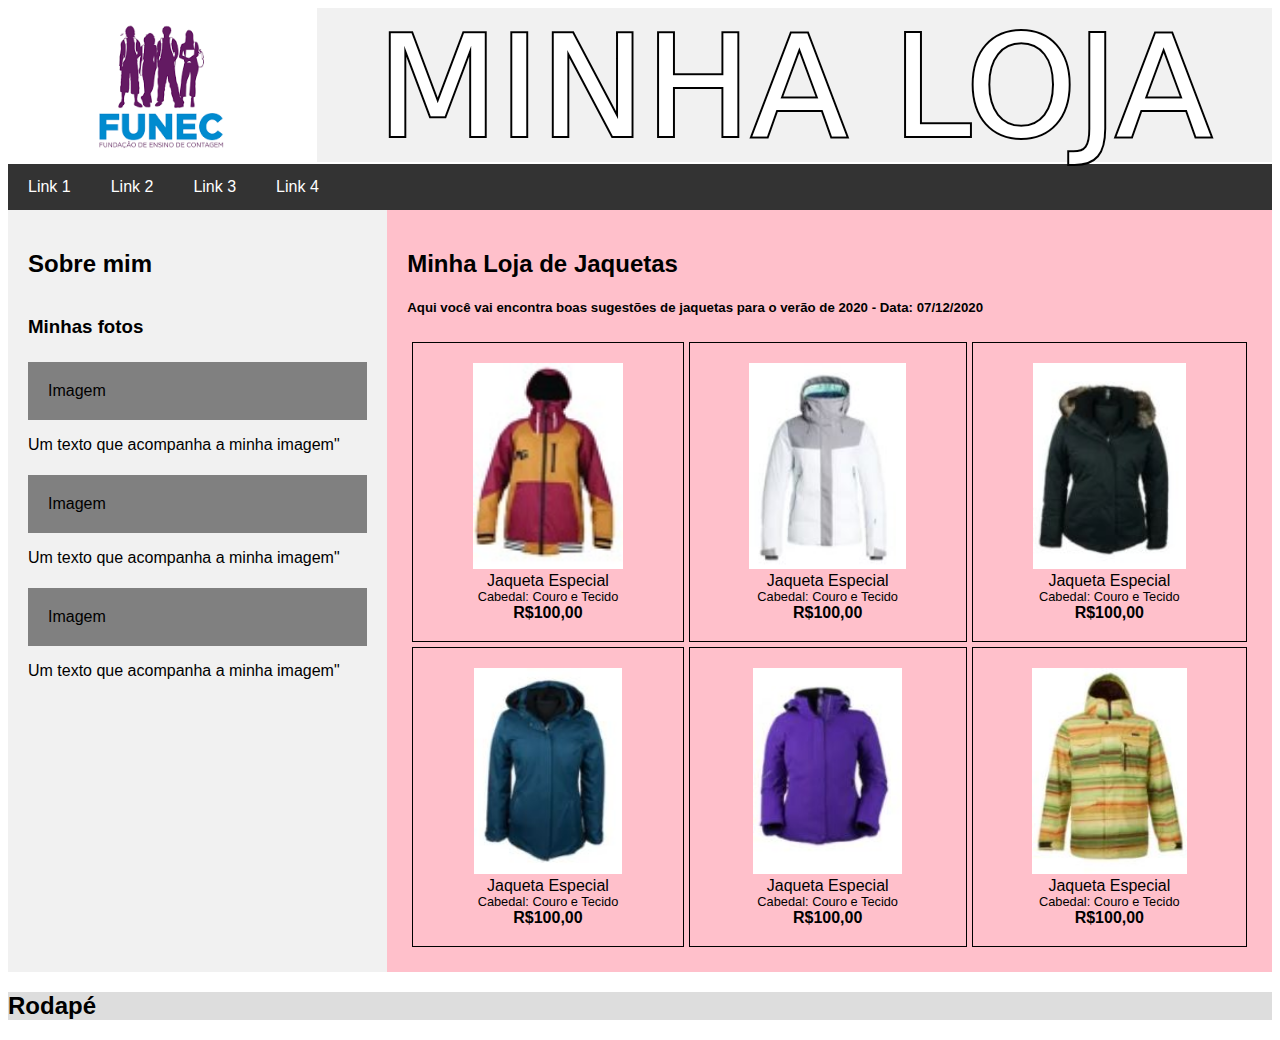
<file: index.html>
<!DOCTYPE html>
<html>
<head>
  <meta charset="UTF-8";
  <meta name="viewport" content="width=device-width, initial-scale=1.0">
  <link rel="stylesheet" href="css/base.css">
  <link rel="stylesheet" href="/css/base.css">
<style>


/* ÁREA DE GRID-BOX PARA JAQUETAS */
.grid-jaquetas{
        display: grid;
        grid-template-columns: auto auto auto; 
        grid-gap: 5px;
       // background-color: #2196F3;
        padding: 5px;  
}

.grid-item {
      border: 1px solid black;
      padding: 20px;
      text-align: center;
      height: 300px;
}
  .grid-item > img{
        width: auto;
        height: 80%;

  }
.textoProd1, .textoProd1, .textoProd1{
    line-height: 1.0;
}
.textoProd1{
  font-size: 1.0em;
}
.textoProd2{
  font-size: .8em;
}
.textoProd3{
  font-size: 1.0em;
  font-weight: 800;
}

/* Layout responsivo: quando a tela tem largura menor que 700px, faça que duas colunas posicione no topo em relação á outra ao invés de ao lado.  */
@media screen and (max-width: 700px){
    .row, .navbar{
        flex-direction: column;
      }

    .imageh {
        display: flex;
        flex-direction: row;
        justify-content: center;
        align-items: center;
      }
      .imageh > img{
        width: 50%;
      }
    .navbar{
        display: flex;
        background-color: #f5f;
        margin-left: 20px;
        margin-right: 20px;
        font-size: 1em;
        font-weight: 800;
    }
    .navbar a{
      border: 1px solid #f1f1f1;
      background-color: black;
    }
    .main {
      flex: 70%;
      background-color: #f1f1f1;
      //padding: 20px;
    }
    .row{
      margin-right: 20px;
      margin-left: 20px;

    }

    .side{
      display: flex;
      justify-content: center;
      align-items: center;
      padding: 20px;
    }
    .localfoto{
      width: 50%;
      padding: 20px;
      background-color: lightgray;
      margin-top: 5px;
    }

    .grid-jaquetas{
        grid-template-columns: auto; 
    }



    }
      .grid-item > img{
          width: auto;
          height: 80%;
  }


}
</style>
</head>
<body>
<div class= "header">
  <div class="header-item">
    <div class="item1">
      <div class="imageh">
        <img src="img/funec_logo.png" alt="Logomarca da Funec">
      </div>
    </div>
    <div class="item8">
      <!-- Texto do header -->
      <divh class="outline">
            MINHA LOJA
      </divh>
      <divh class="front">
            MINHA LOJA
      </divh>
    </div>    

  </div>
</div>
<!--Barra de navegação -->
<div class = "navbar">
  <a href="#">Link 1</a>
  <a href="#">Link 2</a>
  <a href="#">Link 3</a>
  <a href="#">Link 4</a>
</div>
<div class="row">
    <div class="side">
        <h2>Sobre mim</h2>
        <h3>Minhas fotos</h3>
        <div class = "localfoto">Imagem</div>
        <p> Um texto que acompanha a minha imagem"</p>
        <div class = "localfoto">Imagem</div>
        <p> Um texto que acompanha a minha imagem"</p>
        <div class = "localfoto">Imagem</div>
        <p> Um texto que acompanha a minha imagem"</p>

    </div>
    <div class="main">
      <h2>Minha Loja de Jaquetas</h2>
      <h5> Aqui você vai encontra boas sugestões de jaquetas para o verão de 2020  - Data: 07/12/2020</h5>

      <div class = "grid-jaquetas">
        <div class="grid-item"><img src="img/winJq1.JPG">
          <div>
            <div class="textoProd1">Jaqueta Especial</div>
            <div class="textoProd2">Cabedal: Couro e Tecido</div>
            <div class="textoProd3">R$100,00</div>
          </div>
        </div>
        <div class="grid-item"><img src="img/winJq2.JPG">
          <div>
            <div class="textoProd1">Jaqueta Especial</div>
            <div class="textoProd2">Cabedal: Couro e Tecido</div>
            <div class="textoProd3">R$100,00</div>
          </div>
        </div>    
        <div class="grid-item"><img src="img/winJq3.JPG">
          <div>
            <div class="textoProd1">Jaqueta Especial</div>
            <div class="textoProd2">Cabedal: Couro e Tecido</div>
            <div class="textoProd3">R$100,00</div>
          </div>
        </div>
        <div class="grid-item"><img src="img/winJq4.JPG">
          <div>
            <div class="textoProd1">Jaqueta Especial</div>
            <div class="textoProd2">Cabedal: Couro e Tecido</div>
            <div class="textoProd3">R$100,00</div>
          </div>
        </div>
        <div class="grid-item"><img src="img/winJq5.JPG">
          <div>
            <div class="textoProd1">Jaqueta Especial</div>
            <div class="textoProd2">Cabedal: Couro e Tecido</div>
            <div class="textoProd3">R$100,00</div>
          </div>
        </div>
        <div class="grid-item"><img src="img/winJq6.JPG">
          <div>
            <div class="textoProd1">Jaqueta Especial</div>
            <div class="textoProd2">Cabedal: Couro e Tecido</div>
            <div class="textoProd3">R$100,00</div>
          </div>
        </div>

      </div>

      <!--div class = "localfoto">Imagem</div-->

  </div>
</div>
<div class="footer">
  <h2>Rodapé</h2>
</div>

</body>
</html>
</file>
<file: css/base.css>
* {
  box-sizing: border-box;
  font-family: verdana, arial, sans, sans-serife;
}
.header{
  display: flex;
  flex-wrap: nowrap;
}
.header-item{
  display: flex;
  flex: 80vw;
  height: 12vw;

}
.item1{
    display: flex;
    flex: 15%;
    justify-content: center;
    align-items: center;
    flex-grow: 1;
    text-align: center;
    background: #ladd9c;
}
.item8{
  display: flex;
  justify-content: center;
  align-items: center;
  flex-grow: 8;
  text-align: center;
  background: #f1f1f1;

}
.imageh {
  display: flex;
  flex-direction: row;
  justify-content: center;
  align-items: center;
}
.imageh > img{
  width: 80%;
  height: auto;
}
/*Configuração do texto outline do título do cabeçalho */
divh {
  padding-top: 4px;
  font-size: 11vw;
  font-family: calibri, verdana, Swis721 Hv BT, sans;
  white-space: nowrap;
  position: absolute;
}
.front{
  color: white;
}
.outline{
  -webkit-text-stroke: 4px black;
  user-select: none;
}


/*Estiliza a barra de navegação*/
.navbar{
    margin-top: 2px;
    display: flex;
    background-color: #333;

}
/*Estiliza os links barra de navegação*/
.navbar a{
    color: white;
    padding: 14px 20px;
    text-decoration: none;
    text-align: center;
}
/*Altera a cor na passagem do mouse*/
.navbar a:hover{
  background: #ddd;
  color: black;
}
/*Container de colunas*/
.row{
    display: flex;
    flex-wrap: wrap;
}
/*Cria duas colunas lado-a-lado.*/
/*coluna da esquerda*/
.side {
  display: flex;
  flex:30%;
  background-color: #f1f1f1;
  padding: 20px;
  flex-direction: column;
}

.localfoto{
 // height: 50px;
  width: 100%;
  padding: 20px;
  background-color: gray;
  margin-top: 5px;
}
/* Main column */
.main {
  //display: flex;
  flex: 70%;
  background-color: pink;
  padding: 20px;
}
.footer{
  padding: 20%
  text-align: center;
  background: #ddd;
}
</file>
